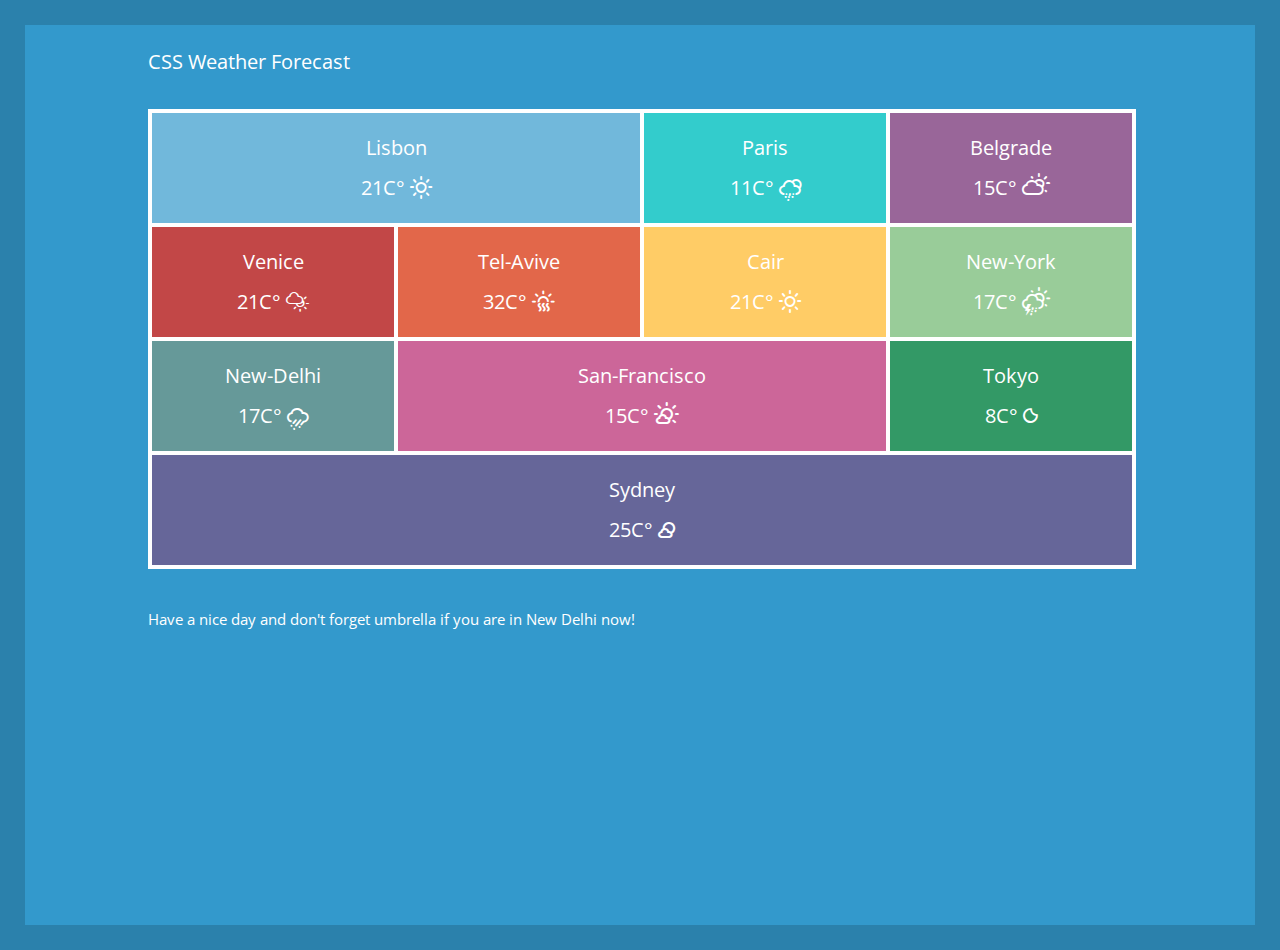
<file: index.html>
<!DOCTYPE html>
<html lang="en">
<head>
    <meta charset="UTF-8">
    <meta name="viewport" content="width=device-width, initial-scale=1.0">
    <link rel="preconnect" href="https://fonts.googleapis.com">
    <link rel="preconnect" href="https://fonts.gstatic.com" crossorigin>
    <link href="https://fonts.googleapis.com/css2?family=Open+Sans:ital,wght@0,300..800;1,300..800&display=swap" rel="stylesheet">
    <link rel="stylesheet" href="weather-icons-master/css/weather-icons.min.css">
    <title>Weather Forecast</title>
    <link rel="stylesheet" href="style.css">
</head>
<body>
    
    <header>
        <h1>CSS Weather Forecast</h1>
    </header>

    <main>
        <ul>
            <li class="lisbon">
                <p>Lisbon</p>
                <span>21С°</span>
                <i class="wi wi-day-sunny"></i>
                
            </li>
            <li class="paris">
                <p>Paris</p>
                <span>11С°</span>
                <i class="wi wi-night-sleet"></i>
            </li>
            <li class="belgrade">
                <p>Belgrade</p>
                <span>15С°</span>
                <i class="wi wi-day-cloudy"></i>
            </li>
            <li class="venice">
                <p>Venice</p>
                <span>21С°</span>
                <i class="wi wi-day-cloudy-high"></i>
            </li>
            <li class="ta">
                <p>Tel-Avive</p>
                <span>32С°</span>
                <i class="wi wi-hot"></i>
            </li>
            <li class="cair">
                <p>Cair</p>
                <span>21С°</span>
                <i class="wi wi-day-sunny"></i>
            </li>
            <li class="ny">
                <p>New-York</p>
                <span>17С°</span>
                <i class="wi wi-day-sleet-storm"></i>
            </li>
            <li class="nd">
                <p>New-Delhi</p>
                <span>17С°</span>
                <i class="wi wi-rain-wind"></i>
            </li>
            <li class="sf">
                <p>San-Francisco</p>
                <span>15С°</span>
                <i class="wi wi-day-sunny-overcast"></i>
            </li>
            <li class="tokyo">
                <p>Tokyo</p>
                <span>8С°</span>
                <i class="wi wi-night-clear"></i>
            </li>
            <li class="sydney">
                <p>Sydney</p>
                <span>25С°</span>
                <i class="wi wi-night-partly-cloudy"></i>
            </li>
        </ul>
    </main>

    <footer>
        <p>Have a nice day and don't forget umbrella if you are in New Delhi now!</p>
    </footer>

</body>
</html>
</file>
<file: style.css>
body{
    background-color: #3399CC;
    border: 25px solid #2B81AC;
    margin: 0;
    font-family:"Open Sans", sans-serif;
    height: 100vh;
}

header{
    width: 80%;
    margin: 0 auto;
    padding: 10px;
}

main{
    width: 80%;
    margin: 0 auto;
    padding: 10px;
}

h1{
    color: white;
    font-size: 20px;
    font-weight: normal;
}

ul{
    list-style: none;
    padding: 0;
    margin: 0;
    transition: all .1s ease-in;
    width: 100%;
    font-size: 0px;
    background-color: #fff;
    border: 2px white solid;
}

li{
    display: inline-block;
    padding: 15px;
    box-sizing: border-box;
    text-align: center;
    width: 25%;
    font-size: 20px;
    border: #fff 2px solid;
    line-height: 2;
    color: white;
    cursor: pointer;
    transition: all .1s ease-in;
}

ul:hover li {
	opacity: 0.3;	
}

ul li:hover {
	opacity: 1;
}

img{
    width: 40px;
    height: 40px;
    vertical-align: middle;
    padding-left: 10px;
}

p{
    margin: 0;
}

.lisbon{
    background-color: #71b8db;
    width: 50%;
}

.paris{
    background-color: #33CCCC;
}

.belgrade{
    background-color: #996699;
}

.venice{
    background-color: #C24747;
}

.ta{
    background-color: #E2674A;
}

.cair{
    background-color: #FFCC66;
}

.ny{
    background-color: #99CC99;
}

.nd{
    background-color: #669999;
}

.sf{
    background-color: #CC6699;
    width: 50%;
}

.tokyo{
    background-color: #339966;
}

.sydney{
    background-color: #666699;
    width: 100%;
}

footer{
    width: 80%;
    margin: 0 auto;
    padding: 10px;
}

footer p{
    margin-top: 20px;
    font-size: 15px;
    color: white;
}
</file>
<file: weather-icons-master/css/weather-icons.min.css>
/*!
 *  Weather Icons 2.0.10
 *  Updated November 1, 2020
 *  Weather themed icons for Bootstrap
 *  Author - Erik Flowers - erik@helloerik.com
 *  Email: erik@helloerik.com
 *  Twitter: http://twitter.com/Erik_UX
 *  ------------------------------------------------------------------------------
 *  Maintained at http://erikflowers.github.io/weather-icons
 *
 *  License
 *  ------------------------------------------------------------------------------
 *  - Font licensed under SIL OFL 1.1 -
 *    http://scripts.sil.org/OFL
 *  - CSS, SCSS and LESS are licensed under MIT License -
 *    http://opensource.org/licenses/mit-license.html
 *  - Documentation licensed under CC BY 3.0 -
 *    http://creativecommons.org/licenses/by/3.0/
 *  - Inspired by and works great as a companion with Font Awesome
 *    "Font Awesome by Dave Gandy - http://fontawesome.io"
 */@font-face{font-family:'weathericons';src:url('../font/weathericons-regular-webfont.eot');src:url('../font/weathericons-regular-webfont.eot?#iefix') format('embedded-opentype'),url('../font/weathericons-regular-webfont.woff2') format('woff2'),url('../font/weathericons-regular-webfont.woff') format('woff'),url('../font/weathericons-regular-webfont.ttf') format('truetype'),url('../font/weathericons-regular-webfont.svg#weather_iconsregular') format('svg');font-weight:normal;font-style:normal}.wi{display:inline-block;font-family:'weathericons';font-style:normal;font-weight:normal;line-height:1;-webkit-font-smoothing:antialiased;-moz-osx-font-smoothing:grayscale}.wi-fw{text-align:center;width:1.4em}.wi-rotate-90{filter:progid:DXImageTransform.Microsoft.BasicImage(rotation=1);-webkit-transform:rotate(90deg);-ms-transform:rotate(90deg);transform:rotate(90deg)}.wi-rotate-180{filter:progid:DXImageTransform.Microsoft.BasicImage(rotation=2);-webkit-transform:rotate(180deg);-ms-transform:rotate(180deg);transform:rotate(180deg)}.wi-rotate-270{filter:progid:DXImageTransform.Microsoft.BasicImage(rotation=3);-webkit-transform:rotate(270deg);-ms-transform:rotate(270deg);transform:rotate(270deg)}.wi-flip-horizontal{filter:progid:DXImageTransform.Microsoft.BasicImage(rotation=0, mirror=1);-webkit-transform:scale(-1, 1);-ms-transform:scale(-1, 1);transform:scale(-1, 1)}.wi-flip-vertical{filter:progid:DXImageTransform.Microsoft.BasicImage(rotation=2, mirror=1);-webkit-transform:scale(1, -1);-ms-transform:scale(1, -1);transform:scale(1, -1)}.wi-day-sunny:before{content:"\f00d"}.wi-day-cloudy:before{content:"\f002"}.wi-day-cloudy-gusts:before{content:"\f000"}.wi-day-cloudy-windy:before{content:"\f001"}.wi-day-fog:before{content:"\f003"}.wi-day-hail:before{content:"\f004"}.wi-day-haze:before{content:"\f0b6"}.wi-day-lightning:before{content:"\f005"}.wi-day-rain:before{content:"\f008"}.wi-day-rain-mix:before{content:"\f006"}.wi-day-rain-wind:before{content:"\f007"}.wi-day-showers:before{content:"\f009"}.wi-day-sleet:before{content:"\f0b2"}.wi-day-sleet-storm:before{content:"\f068"}.wi-day-snow:before{content:"\f00a"}.wi-day-snow-thunderstorm:before{content:"\f06b"}.wi-day-snow-wind:before{content:"\f065"}.wi-day-sprinkle:before{content:"\f00b"}.wi-day-storm-showers:before{content:"\f00e"}.wi-day-sunny-overcast:before{content:"\f00c"}.wi-day-thunderstorm:before{content:"\f010"}.wi-day-windy:before{content:"\f085"}.wi-solar-eclipse:before{content:"\f06e"}.wi-hot:before{content:"\f072"}.wi-day-cloudy-high:before{content:"\f07d"}.wi-day-light-wind:before{content:"\f0c4"}.wi-night-clear:before{content:"\f02e"}.wi-night-alt-cloudy:before{content:"\f086"}.wi-night-alt-cloudy-gusts:before{content:"\f022"}.wi-night-alt-cloudy-windy:before{content:"\f023"}.wi-night-alt-hail:before{content:"\f024"}.wi-night-alt-lightning:before{content:"\f025"}.wi-night-alt-rain:before{content:"\f028"}.wi-night-alt-rain-mix:before{content:"\f026"}.wi-night-alt-rain-wind:before{content:"\f027"}.wi-night-alt-showers:before{content:"\f029"}.wi-night-alt-sleet:before{content:"\f0b4"}.wi-night-alt-sleet-storm:before{content:"\f06a"}.wi-night-alt-snow:before{content:"\f02a"}.wi-night-alt-snow-thunderstorm:before{content:"\f06d"}.wi-night-alt-snow-wind:before{content:"\f067"}.wi-night-alt-sprinkle:before{content:"\f02b"}.wi-night-alt-storm-showers:before{content:"\f02c"}.wi-night-alt-thunderstorm:before{content:"\f02d"}.wi-night-cloudy:before{content:"\f031"}.wi-night-cloudy-gusts:before{content:"\f02f"}.wi-night-cloudy-windy:before{content:"\f030"}.wi-night-fog:before{content:"\f04a"}.wi-night-hail:before{content:"\f032"}.wi-night-lightning:before{content:"\f033"}.wi-night-partly-cloudy:before{content:"\f083"}.wi-night-rain:before{content:"\f036"}.wi-night-rain-mix:before{content:"\f034"}.wi-night-rain-wind:before{content:"\f035"}.wi-night-showers:before{content:"\f037"}.wi-night-sleet:before{content:"\f0b3"}.wi-night-sleet-storm:before{content:"\f069"}.wi-night-snow:before{content:"\f038"}.wi-night-snow-thunderstorm:before{content:"\f06c"}.wi-night-snow-wind:before{content:"\f066"}.wi-night-sprinkle:before{content:"\f039"}.wi-night-storm-showers:before{content:"\f03a"}.wi-night-thunderstorm:before{content:"\f03b"}.wi-lunar-eclipse:before{content:"\f070"}.wi-stars:before{content:"\f077"}.wi-storm-showers:before{content:"\f01d"}.wi-thunderstorm:before{content:"\f01e"}.wi-night-alt-cloudy-high:before{content:"\f07e"}.wi-night-cloudy-high:before{content:"\f080"}.wi-night-alt-partly-cloudy:before{content:"\f081"}.wi-cloud:before{content:"\f041"}.wi-cloudy:before{content:"\f013"}.wi-cloudy-gusts:before{content:"\f011"}.wi-cloudy-windy:before{content:"\f012"}.wi-fog:before{content:"\f014"}.wi-hail:before{content:"\f015"}.wi-rain:before{content:"\f019"}.wi-rain-mix:before{content:"\f017"}.wi-rain-wind:before{content:"\f018"}.wi-showers:before{content:"\f01a"}.wi-sleet:before{content:"\f0b5"}.wi-snow:before{content:"\f01b"}.wi-sprinkle:before{content:"\f01c"}.wi-storm-showers:before{content:"\f01d"}.wi-thunderstorm:before{content:"\f01e"}.wi-snow-wind:before{content:"\f064"}.wi-snow:before{content:"\f01b"}.wi-smog:before{content:"\f074"}.wi-smoke:before{content:"\f062"}.wi-lightning:before{content:"\f016"}.wi-raindrops:before{content:"\f04e"}.wi-raindrop:before{content:"\f078"}.wi-dust:before{content:"\f063"}.wi-snowflake-cold:before{content:"\f076"}.wi-windy:before{content:"\f021"}.wi-strong-wind:before{content:"\f050"}.wi-sandstorm:before{content:"\f082"}.wi-earthquake:before{content:"\f0c6"}.wi-fire:before{content:"\f0c7"}.wi-flood:before{content:"\f07c"}.wi-meteor:before{content:"\f071"}.wi-tsunami:before{content:"\f0c5"}.wi-volcano:before{content:"\f0c8"}.wi-hurricane:before{content:"\f073"}.wi-tornado:before{content:"\f056"}.wi-small-craft-advisory:before{content:"\f0cc"}.wi-gale-warning:before{content:"\f0cd"}.wi-storm-warning:before{content:"\f0ce"}.wi-hurricane-warning:before{content:"\f0cf"}.wi-wind-direction:before{content:"\f0b1"}.wi-alien:before{content:"\f075"}.wi-celsius:before{content:"\f03c"}.wi-fahrenheit:before{content:"\f045"}.wi-degrees:before{content:"\f042"}.wi-thermometer:before{content:"\f055"}.wi-thermometer-exterior:before{content:"\f053"}.wi-thermometer-internal:before{content:"\f054"}.wi-cloud-down:before{content:"\f03d"}.wi-cloud-up:before{content:"\f040"}.wi-cloud-refresh:before{content:"\f03e"}.wi-horizon:before{content:"\f047"}.wi-horizon-alt:before{content:"\f046"}.wi-sunrise:before{content:"\f051"}.wi-sunset:before{content:"\f052"}.wi-moonrise:before{content:"\f0c9"}.wi-moonset:before{content:"\f0ca"}.wi-refresh:before{content:"\f04c"}.wi-refresh-alt:before{content:"\f04b"}.wi-umbrella:before{content:"\f084"}.wi-barometer:before{content:"\f079"}.wi-humidity:before{content:"\f07a"}.wi-na:before{content:"\f07b"}.wi-train:before{content:"\f0cb"}.wi-moon-new:before{content:"\f095"}.wi-moon-waxing-crescent-1:before{content:"\f096"}.wi-moon-waxing-crescent-2:before{content:"\f097"}.wi-moon-waxing-crescent-3:before{content:"\f098"}.wi-moon-waxing-crescent-4:before{content:"\f099"}.wi-moon-waxing-crescent-5:before{content:"\f09a"}.wi-moon-waxing-crescent-6:before{content:"\f09b"}.wi-moon-first-quarter:before{content:"\f09c"}.wi-moon-waxing-gibbous-1:before{content:"\f09d"}.wi-moon-waxing-gibbous-2:before{content:"\f09e"}.wi-moon-waxing-gibbous-3:before{content:"\f09f"}.wi-moon-waxing-gibbous-4:before{content:"\f0a0"}.wi-moon-waxing-gibbous-5:before{content:"\f0a1"}.wi-moon-waxing-gibbous-6:before{content:"\f0a2"}.wi-moon-full:before{content:"\f0a3"}.wi-moon-waning-gibbous-1:before{content:"\f0a4"}.wi-moon-waning-gibbous-2:before{content:"\f0a5"}.wi-moon-waning-gibbous-3:before{content:"\f0a6"}.wi-moon-waning-gibbous-4:before{content:"\f0a7"}.wi-moon-waning-gibbous-5:before{content:"\f0a8"}.wi-moon-waning-gibbous-6:before{content:"\f0a9"}.wi-moon-third-quarter:before{content:"\f0aa"}.wi-moon-waning-crescent-1:before{content:"\f0ab"}.wi-moon-waning-crescent-2:before{content:"\f0ac"}.wi-moon-waning-crescent-3:before{content:"\f0ad"}.wi-moon-waning-crescent-4:before{content:"\f0ae"}.wi-moon-waning-crescent-5:before{content:"\f0af"}.wi-moon-waning-crescent-6:before{content:"\f0b0"}.wi-moon-alt-new:before{content:"\f0eb"}.wi-moon-alt-waxing-crescent-1:before{content:"\f0d0"}.wi-moon-alt-waxing-crescent-2:before{content:"\f0d1"}.wi-moon-alt-waxing-crescent-3:before{content:"\f0d2"}.wi-moon-alt-waxing-crescent-4:before{content:"\f0d3"}.wi-moon-alt-waxing-crescent-5:before{content:"\f0d4"}.wi-moon-alt-waxing-crescent-6:before{content:"\f0d5"}.wi-moon-alt-first-quarter:before{content:"\f0d6"}.wi-moon-alt-waxing-gibbous-1:before{content:"\f0d7"}.wi-moon-alt-waxing-gibbous-2:before{content:"\f0d8"}.wi-moon-alt-waxing-gibbous-3:before{content:"\f0d9"}.wi-moon-alt-waxing-gibbous-4:before{content:"\f0da"}.wi-moon-alt-waxing-gibbous-5:before{content:"\f0db"}.wi-moon-alt-waxing-gibbous-6:before{content:"\f0dc"}.wi-moon-alt-full:before{content:"\f0dd"}.wi-moon-alt-waning-gibbous-1:before{content:"\f0de"}.wi-moon-alt-waning-gibbous-2:before{content:"\f0df"}.wi-moon-alt-waning-gibbous-3:before{content:"\f0e0"}.wi-moon-alt-waning-gibbous-4:before{content:"\f0e1"}.wi-moon-alt-waning-gibbous-5:before{content:"\f0e2"}.wi-moon-alt-waning-gibbous-6:before{content:"\f0e3"}.wi-moon-alt-third-quarter:before{content:"\f0e4"}.wi-moon-alt-waning-crescent-1:before{content:"\f0e5"}.wi-moon-alt-waning-crescent-2:before{content:"\f0e6"}.wi-moon-alt-waning-crescent-3:before{content:"\f0e7"}.wi-moon-alt-waning-crescent-4:before{content:"\f0e8"}.wi-moon-alt-waning-crescent-5:before{content:"\f0e9"}.wi-moon-alt-waning-crescent-6:before{content:"\f0ea"}.wi-moon-0:before{content:"\f095"}.wi-moon-1:before{content:"\f096"}.wi-moon-2:before{content:"\f097"}.wi-moon-3:before{content:"\f098"}.wi-moon-4:before{content:"\f099"}.wi-moon-5:before{content:"\f09a"}.wi-moon-6:before{content:"\f09b"}.wi-moon-7:before{content:"\f09c"}.wi-moon-8:before{content:"\f09d"}.wi-moon-9:before{content:"\f09e"}.wi-moon-10:before{content:"\f09f"}.wi-moon-11:before{content:"\f0a0"}.wi-moon-12:before{content:"\f0a1"}.wi-moon-13:before{content:"\f0a2"}.wi-moon-14:before{content:"\f0a3"}.wi-moon-15:before{content:"\f0a4"}.wi-moon-16:before{content:"\f0a5"}.wi-moon-17:before{content:"\f0a6"}.wi-moon-18:before{content:"\f0a7"}.wi-moon-19:before{content:"\f0a8"}.wi-moon-20:before{content:"\f0a9"}.wi-moon-21:before{content:"\f0aa"}.wi-moon-22:before{content:"\f0ab"}.wi-moon-23:before{content:"\f0ac"}.wi-moon-24:before{content:"\f0ad"}.wi-moon-25:before{content:"\f0ae"}.wi-moon-26:before{content:"\f0af"}.wi-moon-27:before{content:"\f0b0"}.wi-time-1:before{content:"\f08a"}.wi-time-2:before{content:"\f08b"}.wi-time-3:before{content:"\f08c"}.wi-time-4:before{content:"\f08d"}.wi-time-5:before{content:"\f08e"}.wi-time-6:before{content:"\f08f"}.wi-time-7:before{content:"\f090"}.wi-time-8:before{content:"\f091"}.wi-time-9:before{content:"\f092"}.wi-time-10:before{content:"\f093"}.wi-time-11:before{content:"\f094"}.wi-time-12:before{content:"\f089"}.wi-direction-up:before{content:"\f058"}.wi-direction-up-right:before{content:"\f057"}.wi-direction-right:before{content:"\f04d"}.wi-direction-down-right:before{content:"\f088"}.wi-direction-down:before{content:"\f044"}.wi-direction-down-left:before{content:"\f043"}.wi-direction-left:before{content:"\f048"}.wi-direction-up-left:before{content:"\f087"}.wi-wind-beaufort-0:before{content:"\f0b7"}.wi-wind-beaufort-1:before{content:"\f0b8"}.wi-wind-beaufort-2:before{content:"\f0b9"}.wi-wind-beaufort-3:before{content:"\f0ba"}.wi-wind-beaufort-4:before{content:"\f0bb"}.wi-wind-beaufort-5:before{content:"\f0bc"}.wi-wind-beaufort-6:before{content:"\f0bd"}.wi-wind-beaufort-7:before{content:"\f0be"}.wi-wind-beaufort-8:before{content:"\f0bf"}.wi-wind-beaufort-9:before{content:"\f0c0"}.wi-wind-beaufort-10:before{content:"\f0c1"}.wi-wind-beaufort-11:before{content:"\f0c2"}.wi-wind-beaufort-12:before{content:"\f0c3"}.wi-yahoo-0:before{content:"\f056"}.wi-yahoo-1:before{content:"\f00e"}.wi-yahoo-2:before{content:"\f073"}.wi-yahoo-3:before{content:"\f01e"}.wi-yahoo-4:before{content:"\f01e"}.wi-yahoo-5:before{content:"\f017"}.wi-yahoo-6:before{content:"\f017"}.wi-yahoo-7:before{content:"\f017"}.wi-yahoo-8:before{content:"\f015"}.wi-yahoo-9:before{content:"\f01a"}.wi-yahoo-10:before{content:"\f015"}.wi-yahoo-11:before{content:"\f01a"}.wi-yahoo-12:before{content:"\f01a"}.wi-yahoo-13:before{content:"\f01b"}.wi-yahoo-14:before{content:"\f00a"}.wi-yahoo-15:before{content:"\f064"}.wi-yahoo-16:before{content:"\f01b"}.wi-yahoo-17:before{content:"\f015"}.wi-yahoo-18:before{content:"\f017"}.wi-yahoo-19:before{content:"\f063"}.wi-yahoo-20:before{content:"\f014"}.wi-yahoo-21:before{content:"\f021"}.wi-yahoo-22:before{content:"\f062"}.wi-yahoo-23:before{content:"\f050"}.wi-yahoo-24:before{content:"\f050"}.wi-yahoo-25:before{content:"\f076"}.wi-yahoo-26:before{content:"\f013"}.wi-yahoo-27:before{content:"\f031"}.wi-yahoo-28:before{content:"\f002"}.wi-yahoo-29:before{content:"\f031"}.wi-yahoo-30:before{content:"\f002"}.wi-yahoo-31:before{content:"\f02e"}.wi-yahoo-32:before{content:"\f00d"}.wi-yahoo-33:before{content:"\f083"}.wi-yahoo-34:before{content:"\f00c"}.wi-yahoo-35:before{content:"\f017"}.wi-yahoo-36:before{content:"\f072"}.wi-yahoo-37:before{content:"\f00e"}.wi-yahoo-38:before{content:"\f00e"}.wi-yahoo-39:before{content:"\f00e"}.wi-yahoo-40:before{content:"\f01a"}.wi-yahoo-41:before{content:"\f064"}.wi-yahoo-42:before{content:"\f01b"}.wi-yahoo-43:before{content:"\f064"}.wi-yahoo-44:before{content:"\f00c"}.wi-yahoo-45:before{content:"\f00e"}.wi-yahoo-46:before{content:"\f01b"}.wi-yahoo-47:before{content:"\f00e"}.wi-yahoo-3200:before{content:"\f077"}.wi-forecast-io-clear-day:before{content:"\f00d"}.wi-forecast-io-clear-night:before{content:"\f02e"}.wi-forecast-io-rain:before{content:"\f019"}.wi-forecast-io-snow:before{content:"\f01b"}.wi-forecast-io-sleet:before{content:"\f0b5"}.wi-forecast-io-wind:before{content:"\f050"}.wi-forecast-io-fog:before{content:"\f014"}.wi-forecast-io-cloudy:before{content:"\f013"}.wi-forecast-io-partly-cloudy-day:before{content:"\f002"}.wi-forecast-io-partly-cloudy-night:before{content:"\f031"}.wi-forecast-io-hail:before{content:"\f015"}.wi-forecast-io-thunderstorm:before{content:"\f01e"}.wi-forecast-io-tornado:before{content:"\f056"}.wi-wmo4680-0:before,.wi-wmo4680-00:before{content:"\f055"}.wi-wmo4680-1:before,.wi-wmo4680-01:before{content:"\f013"}.wi-wmo4680-2:before,.wi-wmo4680-02:before{content:"\f055"}.wi-wmo4680-3:before,.wi-wmo4680-03:before{content:"\f013"}.wi-wmo4680-4:before,.wi-wmo4680-04:before{content:"\f014"}.wi-wmo4680-5:before,.wi-wmo4680-05:before{content:"\f014"}.wi-wmo4680-10:before{content:"\f014"}.wi-wmo4680-11:before{content:"\f014"}.wi-wmo4680-12:before{content:"\f016"}.wi-wmo4680-18:before{content:"\f050"}.wi-wmo4680-20:before{content:"\f014"}.wi-wmo4680-21:before{content:"\f017"}.wi-wmo4680-22:before{content:"\f017"}.wi-wmo4680-23:before{content:"\f019"}.wi-wmo4680-24:before{content:"\f01b"}.wi-wmo4680-25:before{content:"\f015"}.wi-wmo4680-26:before{content:"\f01e"}.wi-wmo4680-27:before{content:"\f063"}.wi-wmo4680-28:before{content:"\f063"}.wi-wmo4680-29:before{content:"\f063"}.wi-wmo4680-30:before{content:"\f014"}.wi-wmo4680-31:before{content:"\f014"}.wi-wmo4680-32:before{content:"\f014"}.wi-wmo4680-33:before{content:"\f014"}.wi-wmo4680-34:before{content:"\f014"}.wi-wmo4680-35:before{content:"\f014"}.wi-wmo4680-40:before{content:"\f017"}.wi-wmo4680-41:before{content:"\f01c"}.wi-wmo4680-42:before{content:"\f019"}.wi-wmo4680-43:before{content:"\f01c"}.wi-wmo4680-44:before{content:"\f019"}.wi-wmo4680-45:before{content:"\f015"}.wi-wmo4680-46:before{content:"\f015"}.wi-wmo4680-47:before{content:"\f01b"}.wi-wmo4680-48:before{content:"\f01b"}.wi-wmo4680-50:before{content:"\f01c"}.wi-wmo4680-51:before{content:"\f01c"}.wi-wmo4680-52:before{content:"\f019"}.wi-wmo4680-53:before{content:"\f019"}.wi-wmo4680-54:before{content:"\f076"}.wi-wmo4680-55:before{content:"\f076"}.wi-wmo4680-56:before{content:"\f076"}.wi-wmo4680-57:before{content:"\f01c"}.wi-wmo4680-58:before{content:"\f019"}.wi-wmo4680-60:before{content:"\f01c"}.wi-wmo4680-61:before{content:"\f01c"}.wi-wmo4680-62:before{content:"\f019"}.wi-wmo4680-63:before{content:"\f019"}.wi-wmo4680-64:before{content:"\f015"}.wi-wmo4680-65:before{content:"\f015"}.wi-wmo4680-66:before{content:"\f015"}.wi-wmo4680-67:before{content:"\f017"}.wi-wmo4680-68:before{content:"\f017"}.wi-wmo4680-70:before{content:"\f01b"}.wi-wmo4680-71:before{content:"\f01b"}.wi-wmo4680-72:before{content:"\f01b"}.wi-wmo4680-73:before{content:"\f01b"}.wi-wmo4680-74:before{content:"\f076"}.wi-wmo4680-75:before{content:"\f076"}.wi-wmo4680-76:before{content:"\f076"}.wi-wmo4680-77:before{content:"\f01b"}.wi-wmo4680-78:before{content:"\f076"}.wi-wmo4680-80:before{content:"\f019"}.wi-wmo4680-81:before{content:"\f01c"}.wi-wmo4680-82:before{content:"\f019"}.wi-wmo4680-83:before{content:"\f019"}.wi-wmo4680-84:before{content:"\f01d"}.wi-wmo4680-85:before{content:"\f017"}.wi-wmo4680-86:before{content:"\f017"}.wi-wmo4680-87:before{content:"\f017"}.wi-wmo4680-89:before{content:"\f015"}.wi-wmo4680-90:before{content:"\f016"}.wi-wmo4680-91:before{content:"\f01d"}.wi-wmo4680-92:before{content:"\f01e"}.wi-wmo4680-93:before{content:"\f01e"}.wi-wmo4680-94:before{content:"\f016"}.wi-wmo4680-95:before{content:"\f01e"}.wi-wmo4680-96:before{content:"\f01e"}.wi-wmo4680-99:before{content:"\f056"}.wi-owm-200:before{content:"\f01e"}.wi-owm-201:before{content:"\f01e"}.wi-owm-202:before{content:"\f01e"}.wi-owm-210:before{content:"\f016"}.wi-owm-211:before{content:"\f016"}.wi-owm-212:before{content:"\f016"}.wi-owm-221:before{content:"\f016"}.wi-owm-230:before{content:"\f01e"}.wi-owm-231:before{content:"\f01e"}.wi-owm-232:before{content:"\f01e"}.wi-owm-300:before{content:"\f01c"}.wi-owm-301:before{content:"\f01c"}.wi-owm-302:before{content:"\f019"}.wi-owm-310:before{content:"\f017"}.wi-owm-311:before{content:"\f019"}.wi-owm-312:before{content:"\f019"}.wi-owm-313:before{content:"\f01a"}.wi-owm-314:before{content:"\f019"}.wi-owm-321:before{content:"\f01c"}.wi-owm-500:before{content:"\f01c"}.wi-owm-501:before{content:"\f019"}.wi-owm-502:before{content:"\f019"}.wi-owm-503:before{content:"\f019"}.wi-owm-504:before{content:"\f019"}.wi-owm-511:before{content:"\f017"}.wi-owm-520:before{content:"\f01a"}.wi-owm-521:before{content:"\f01a"}.wi-owm-522:before{content:"\f01a"}.wi-owm-531:before{content:"\f01d"}.wi-owm-600:before{content:"\f01b"}.wi-owm-601:before{content:"\f01b"}.wi-owm-602:before{content:"\f0b5"}.wi-owm-611:before{content:"\f017"}.wi-owm-612:before{content:"\f017"}.wi-owm-615:before{content:"\f017"}.wi-owm-616:before{content:"\f017"}.wi-owm-620:before{content:"\f017"}.wi-owm-621:before{content:"\f01b"}.wi-owm-622:before{content:"\f01b"}.wi-owm-701:before{content:"\f014"}.wi-owm-711:before{content:"\f062"}.wi-owm-721:before{content:"\f0b6"}.wi-owm-731:before{content:"\f063"}.wi-owm-741:before{content:"\f014"}.wi-owm-761:before{content:"\f063"}.wi-owm-762:before{content:"\f063"}.wi-owm-771:before{content:"\f011"}.wi-owm-781:before{content:"\f056"}.wi-owm-800:before{content:"\f00d"}.wi-owm-801:before{content:"\f041"}.wi-owm-802:before{content:"\f041"}.wi-owm-803:before{content:"\f013"}.wi-owm-804:before{content:"\f013"}.wi-owm-900:before{content:"\f056"}.wi-owm-901:before{content:"\f01d"}.wi-owm-902:before{content:"\f073"}.wi-owm-903:before{content:"\f076"}.wi-owm-904:before{content:"\f072"}.wi-owm-905:before{content:"\f021"}.wi-owm-906:before{content:"\f015"}.wi-owm-957:before{content:"\f050"}.wi-owm-day-200:before{content:"\f010"}.wi-owm-day-201:before{content:"\f010"}.wi-owm-day-202:before{content:"\f010"}.wi-owm-day-210:before{content:"\f005"}.wi-owm-day-211:before{content:"\f005"}.wi-owm-day-212:before{content:"\f005"}.wi-owm-day-221:before{content:"\f005"}.wi-owm-day-230:before{content:"\f010"}.wi-owm-day-231:before{content:"\f010"}.wi-owm-day-232:before{content:"\f010"}.wi-owm-day-300:before{content:"\f00b"}.wi-owm-day-301:before{content:"\f00b"}.wi-owm-day-302:before{content:"\f008"}.wi-owm-day-310:before{content:"\f008"}.wi-owm-day-311:before{content:"\f008"}.wi-owm-day-312:before{content:"\f008"}.wi-owm-day-313:before{content:"\f008"}.wi-owm-day-314:before{content:"\f008"}.wi-owm-day-321:before{content:"\f00b"}.wi-owm-day-500:before{content:"\f00b"}.wi-owm-day-501:before{content:"\f008"}.wi-owm-day-502:before{content:"\f008"}.wi-owm-day-503:before{content:"\f008"}.wi-owm-day-504:before{content:"\f008"}.wi-owm-day-511:before{content:"\f006"}.wi-owm-day-520:before{content:"\f009"}.wi-owm-day-521:before{content:"\f009"}.wi-owm-day-522:before{content:"\f009"}.wi-owm-day-531:before{content:"\f00e"}.wi-owm-day-600:before{content:"\f00a"}.wi-owm-day-601:before{content:"\f0b2"}.wi-owm-day-602:before{content:"\f00a"}.wi-owm-day-611:before{content:"\f006"}.wi-owm-day-612:before{content:"\f006"}.wi-owm-day-615:before{content:"\f006"}.wi-owm-day-616:before{content:"\f006"}.wi-owm-day-620:before{content:"\f006"}.wi-owm-day-621:before{content:"\f00a"}.wi-owm-day-622:before{content:"\f00a"}.wi-owm-day-701:before{content:"\f003"}.wi-owm-day-711:before{content:"\f062"}.wi-owm-day-721:before{content:"\f0b6"}.wi-owm-day-731:before{content:"\f063"}.wi-owm-day-741:before{content:"\f003"}.wi-owm-day-761:before{content:"\f063"}.wi-owm-day-762:before{content:"\f063"}.wi-owm-day-781:before{content:"\f056"}.wi-owm-day-800:before{content:"\f00d"}.wi-owm-day-801:before{content:"\f002"}.wi-owm-day-802:before{content:"\f002"}.wi-owm-day-803:before{content:"\f013"}.wi-owm-day-804:before{content:"\f013"}.wi-owm-day-900:before{content:"\f056"}.wi-owm-day-902:before{content:"\f073"}.wi-owm-day-903:before{content:"\f076"}.wi-owm-day-904:before{content:"\f072"}.wi-owm-day-906:before{content:"\f004"}.wi-owm-day-957:before{content:"\f050"}.wi-owm-night-200:before{content:"\f02d"}.wi-owm-night-201:before{content:"\f02d"}.wi-owm-night-202:before{content:"\f02d"}.wi-owm-night-210:before{content:"\f025"}.wi-owm-night-211:before{content:"\f025"}.wi-owm-night-212:before{content:"\f025"}.wi-owm-night-221:before{content:"\f025"}.wi-owm-night-230:before{content:"\f02d"}.wi-owm-night-231:before{content:"\f02d"}.wi-owm-night-232:before{content:"\f02d"}.wi-owm-night-300:before{content:"\f02b"}.wi-owm-night-301:before{content:"\f02b"}.wi-owm-night-302:before{content:"\f028"}.wi-owm-night-310:before{content:"\f028"}.wi-owm-night-311:before{content:"\f028"}.wi-owm-night-312:before{content:"\f028"}.wi-owm-night-313:before{content:"\f028"}.wi-owm-night-314:before{content:"\f028"}.wi-owm-night-321:before{content:"\f02b"}.wi-owm-night-500:before{content:"\f02b"}.wi-owm-night-501:before{content:"\f028"}.wi-owm-night-502:before{content:"\f028"}.wi-owm-night-503:before{content:"\f028"}.wi-owm-night-504:before{content:"\f028"}.wi-owm-night-511:before{content:"\f026"}.wi-owm-night-520:before{content:"\f029"}.wi-owm-night-521:before{content:"\f029"}.wi-owm-night-522:before{content:"\f029"}.wi-owm-night-531:before{content:"\f02c"}.wi-owm-night-600:before{content:"\f02a"}.wi-owm-night-601:before{content:"\f0b4"}.wi-owm-night-602:before{content:"\f02a"}.wi-owm-night-611:before{content:"\f026"}.wi-owm-night-612:before{content:"\f026"}.wi-owm-night-615:before{content:"\f026"}.wi-owm-night-616:before{content:"\f026"}.wi-owm-night-620:before{content:"\f026"}.wi-owm-night-621:before{content:"\f02a"}.wi-owm-night-622:before{content:"\f02a"}.wi-owm-night-701:before{content:"\f04a"}.wi-owm-night-711:before{content:"\f062"}.wi-owm-night-721:before{content:"\f0b6"}.wi-owm-night-731:before{content:"\f063"}.wi-owm-night-741:before{content:"\f04a"}.wi-owm-night-761:before{content:"\f063"}.wi-owm-night-762:before{content:"\f063"}.wi-owm-night-781:before{content:"\f056"}.wi-owm-night-800:before{content:"\f02e"}.wi-owm-night-801:before{content:"\f081"}.wi-owm-night-802:before{content:"\f086"}.wi-owm-night-803:before{content:"\f013"}.wi-owm-night-804:before{content:"\f013"}.wi-owm-night-900:before{content:"\f056"}.wi-owm-night-902:before{content:"\f073"}.wi-owm-night-903:before{content:"\f076"}.wi-owm-night-904:before{content:"\f072"}.wi-owm-night-906:before{content:"\f024"}.wi-owm-night-957:before{content:"\f050"}.wi-wu-chanceflurries:before{content:"\f064"}.wi-wu-chancerain:before{content:"\f019"}.wi-wu-chancesleat:before{content:"\f0b5"}.wi-wu-chancesnow:before{content:"\f01b"}.wi-wu-chancetstorms:before{content:"\f01e"}.wi-wu-clear:before{content:"\f00d"}.wi-wu-cloudy:before{content:"\f002"}.wi-wu-flurries:before{content:"\f064"}.wi-wu-hazy:before{content:"\f0b6"}.wi-wu-mostlycloudy:before{content:"\f002"}.wi-wu-mostlysunny:before{content:"\f00d"}.wi-wu-partlycloudy:before{content:"\f002"}.wi-wu-partlysunny:before{content:"\f00d"}.wi-wu-rain:before{content:"\f01a"}.wi-wu-sleat:before{content:"\f0b5"}.wi-wu-snow:before{content:"\f01b"}.wi-wu-sunny:before{content:"\f00d"}.wi-wu-tstorms:before{content:"\f01e"}.wi-wu-unknown:before{content:"\f00d"}/*# sourceMappingURL=weather-icons.min.css.map */
</file>
